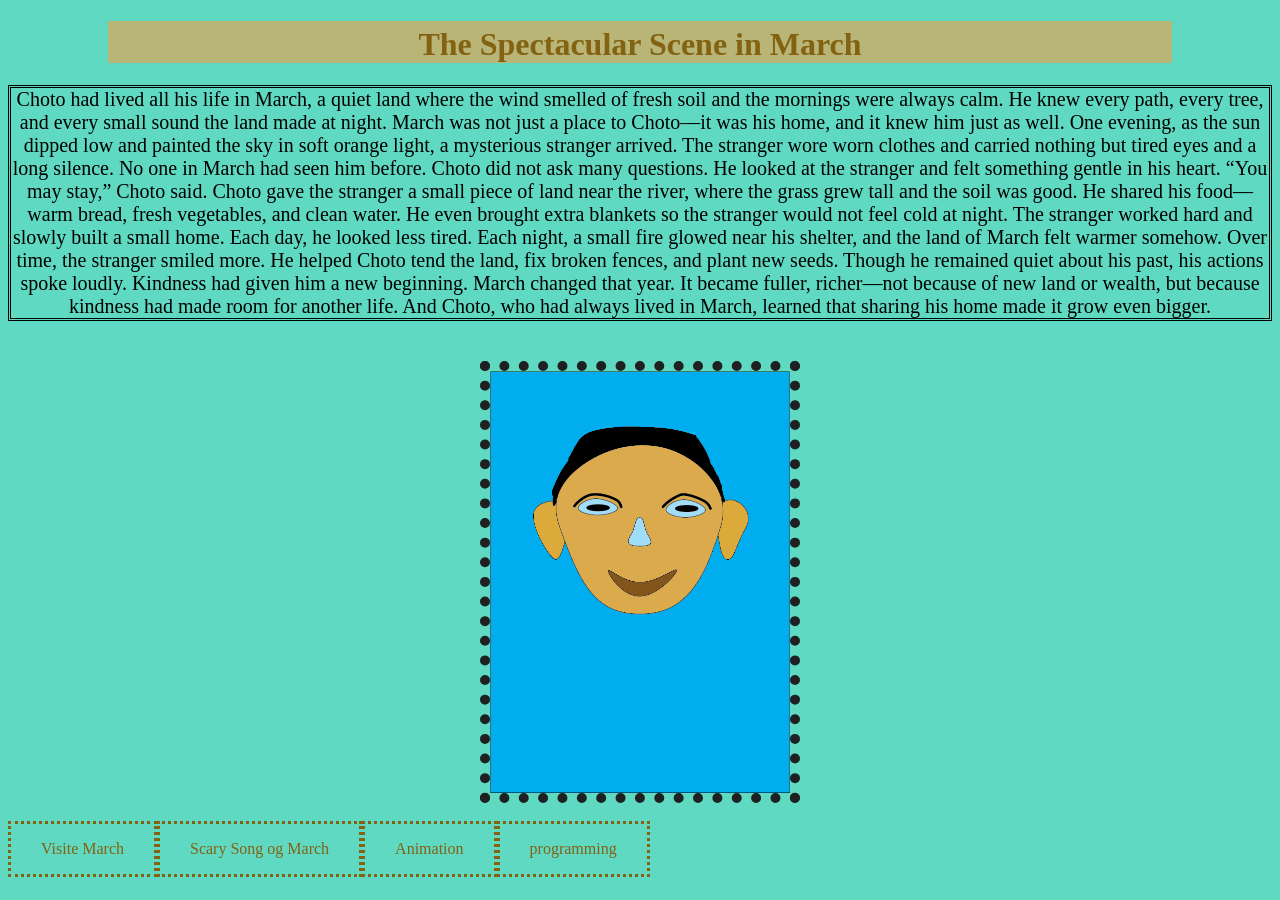
<file: index.html>
<!DOCTYPE html>
<html>
<head>
	<meta charset="utf-8">
	<meta name="viewport" content="width=device-width, initial-scale=1">
	<title>Welcome to March</title>
	<link rel="stylesheet" type="text/css" href="style.css">
</head>
<body>
	<h1>The Spectacular Scene in March</h1>
	<p>Choto had lived all his life in March, a quiet land where the wind smelled of fresh soil and the mornings were always calm. He knew every path, every tree, and every small sound the land made at night. March was not just a place to Choto—it was his home, and it knew him just as well.
One evening, as the sun dipped low and painted the sky in soft orange light, a mysterious stranger arrived. The stranger wore worn clothes and carried nothing but tired eyes and a long silence. No one in March had seen him before.
Choto did not ask many questions. He looked at the stranger and felt something gentle in his heart.
“You may stay,” Choto said.
Choto gave the stranger a small piece of land near the river, where the grass grew tall and the soil was good. He shared his food—warm bread, fresh vegetables, and clean water. He even brought extra blankets so the stranger would not feel cold at night.
The stranger worked hard and slowly built a small home. Each day, he looked less tired. Each night, a small fire glowed near his shelter, and the land of March felt warmer somehow.
Over time, the stranger smiled more. He helped Choto tend the land, fix broken fences, and plant new seeds. Though he remained quiet about his past, his actions spoke loudly. Kindness had given him a new beginning.
March changed that year. It became fuller, richer—not because of new land or wealth, but because kindness had made room for another life.
And Choto, who had always lived in March, learned that sharing his home made it grow even bigger.</p>
	<img src="images/mangochat.png" width="300px" alt="Choto">
</br>
	<ul> 
		<li><a href="landscape.html">Visite March</a></li>
		<li><a href="audio.html">Scary Song og March</a></li>
		<li><a href="video.html">Animation</a></li>
		
		<li><a href="programming.html">programming</a></li>
    </ul>





</body>
</html>
</file>
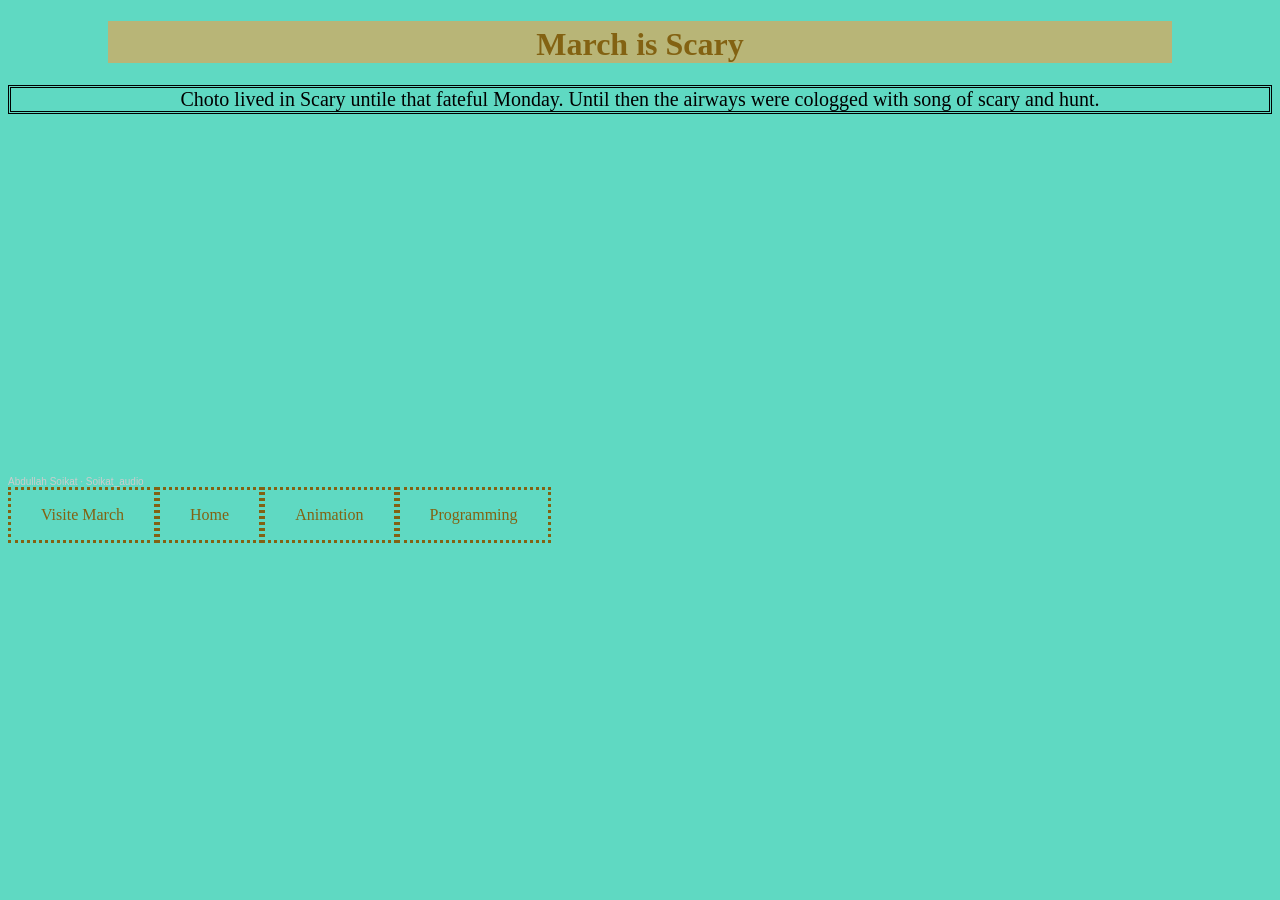
<file: audio.html>
<!DOCTYPE html>
<html>
<head>
  <meta charset="utf-8">
  <meta name="viewport" content="width=device-width, initial-scale=1">
  <title>Scary song</title>
  <link rel="stylesheet" type="text/css" href="style.css">
</head>
<body>
  <h1>March is Scary</h1>
  <p>Choto lived in Scary untile that fateful Monday. Until then the airways were cologged with song of scary and hunt.</p>
</br>
  <iframe width="100%" height="300" scrolling="no" frameborder="no" allow="autoplay" src="https://w.soundcloud.com/player/?url=https%3A//api.soundcloud.com/tracks/soundcloud%253Atracks%253A2310253331&color=%23ff5500&auto_play=false&hide_related=false&show_comments=true&show_user=true&show_reposts=false&show_teaser=true&visual=true"></iframe><div style="font-size: 10px; color: #cccccc;line-break: anywhere;word-break: normal;overflow: hidden;white-space: nowrap;text-overflow: ellipsis; font-family: Interstate,Lucida Grande,Lucida Sans Unicode,Lucida Sans,Garuda,Verdana,Tahoma,sans-serif;font-weight: 100;"><a href="https://soundcloud.com/abdullah-soikat" title="Abdullah Soikat" target="_blank" style="color: #cccccc; text-decoration: none;">Abdullah Soikat</a> · <a href="https://soundcloud.com/abdullah-soikat/soikat_audio" title="Soikat_audio" target="_blank" style="color: #cccccc; text-decoration: none;">Soikat_audio</a></div>
    <ul> 
      
      <li><a href="landscape.html">Visite March</a></li>
      <li><a href="index.html">Home</a></li>
      <li><a href="video.html">Animation</a></li>
      
      <li> <a href="programming.html">Programming</li>
    </ul>
</body>
</html>
</file>
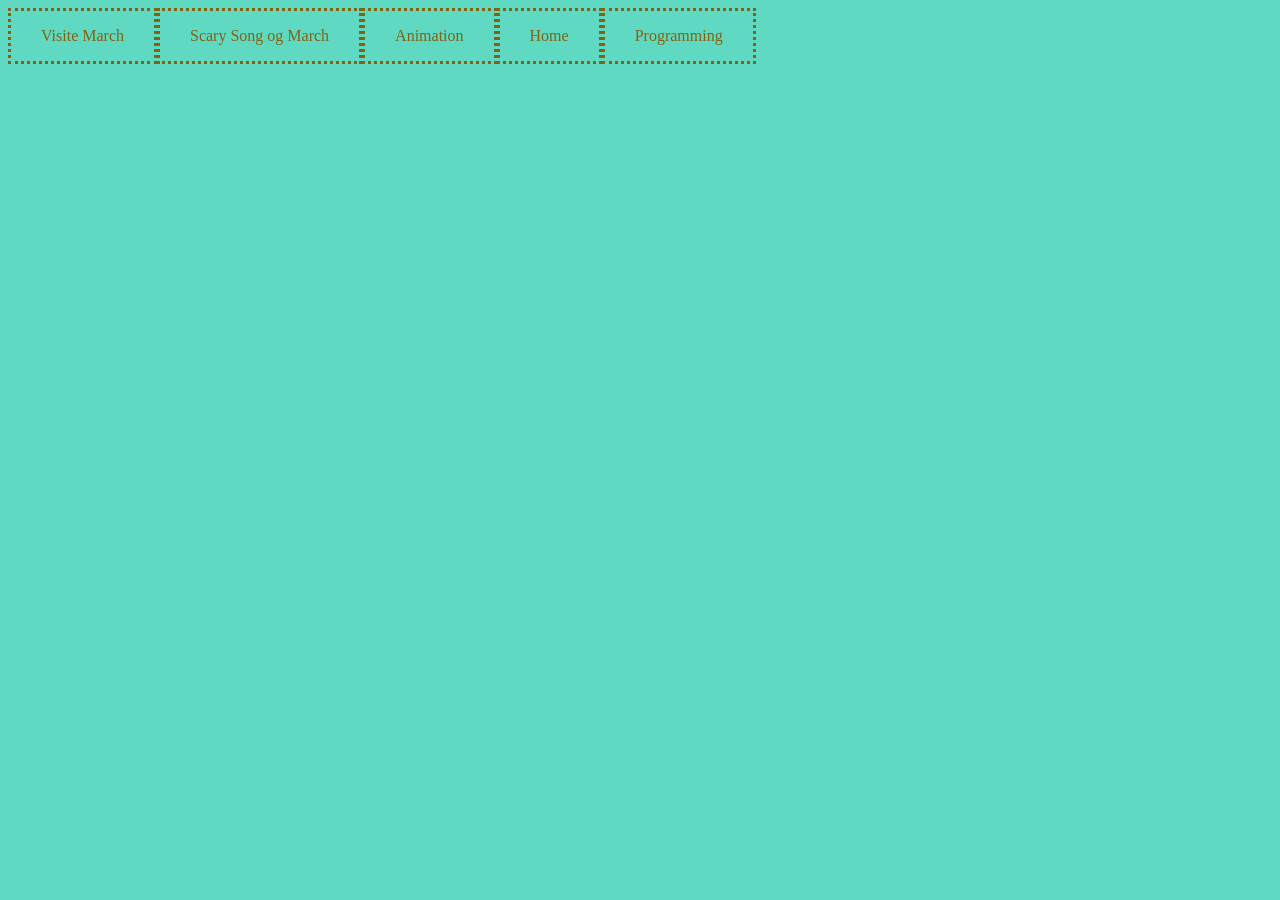
<file: final.html>
<!DOCTYPE html>
<html>
<head>
	<meta charset="utf-8">
	<meta name="viewport" content="width=device-width, initial-scale=1">
	<title>Final project</title>
	<link rel="stylesheet" type="text/css" href="style.css">
</head>
<body>
	<ul> 
		<li><a href="landscape.html">Visite March</a></li>
		<li><a href="audio.html">Scary Song og March</a></li>
		<li><a href="video.html">Animation</a></li>
		<li><a href="index.html">Home</a></li>
		<li><a href="programming.html">Programming</a></li>
    </ul>

</body>
</html>
</file>
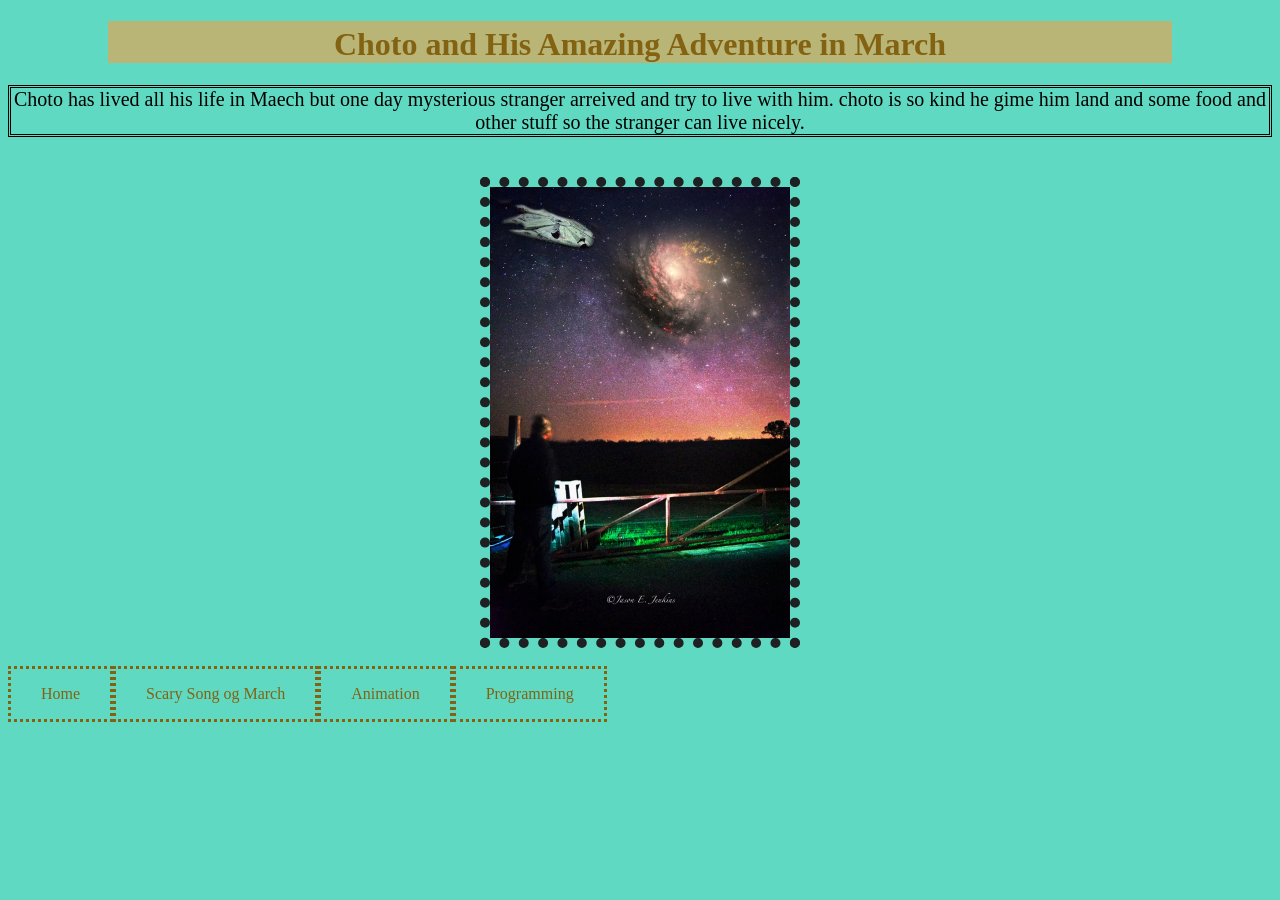
<file: landscape.html>
<!DOCTYPE html>
<html>
<head>
	<meta charset="utf-8">
	<meta name="viewport" content="width=device-width, initial-scale=1">
	<title>Home Page</title>
    <link rel="stylesheet" type="text/css" href="style.css">
</head>
<body>
	<h1>Choto and His Amazing Adventure in March</h1>
	<p>Choto has lived all his life in Maech but one day mysterious stranger arreived and try to live with him. choto is so kind he gime him land and some food and other stuff so the stranger can live nicely.</p>
	<img src="images/landscape.png" width="300px" alt="Choto">
</br>
	<ul> 
		<li><a href="index.html">Home</a></li>
		<li><a href="audio.html">Scary Song og March</a></li>
		<li><a href="video.html">Animation</a></li>
		<li><a href="Programming.html">Programming </a></li>
    </ul>
</body>
</html>
</file>
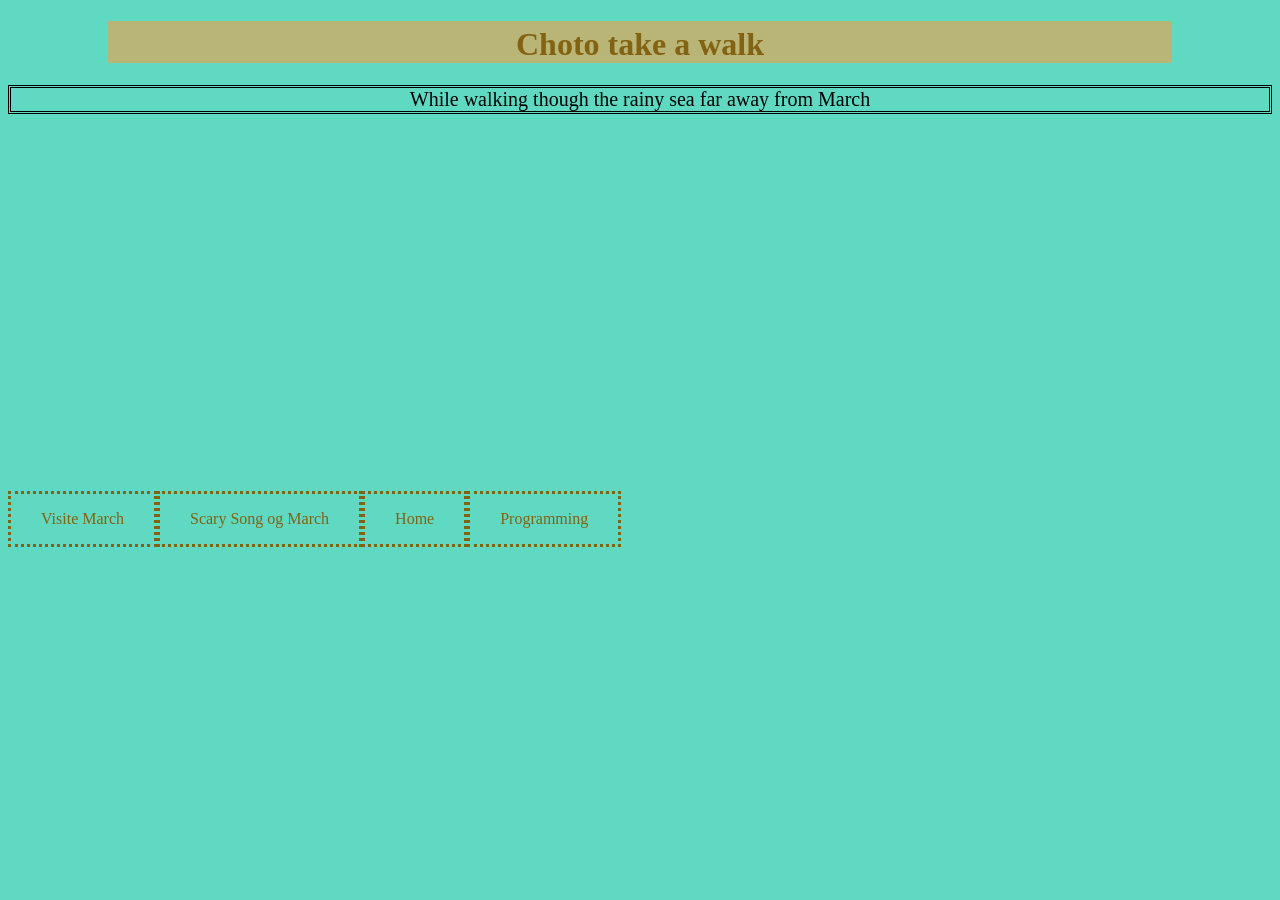
<file: video.html>
<!DOCTYPE html>
<html>
<head>
	<meta charset="utf-8">
	<meta name="viewport" content="width=device-width, initial-scale=1">
	<title>Walking through March</title>
	<link rel="stylesheet" type="text/css" href="style.css">
</head>
<body>
	<h1>Choto take a walk</h1>
	<p>While walking though the rainy sea far away from March</p>
</br>
	<iframe width="560" height="315" src="https://www.youtube.com/embed/i92zqxEJz3g?si=t4rHmna3TQ3UpK_2" title="YouTube video player" frameborder="0" allow="accelerometer; autoplay; clipboard-write; encrypted-media; gyroscope; picture-in-picture; web-share" referrerpolicy="strict-origin-when-cross-origin" allowfullscreen></iframe>
	<ul> 
		<li><a href="landscape.html">Visite March</a></li>
		<li><a href="audio.html">Scary Song og March</a></li>
		<li><a href="index.html">Home</a></li>
		<li><a href="programming.html">Programming </a></li>
    </ul>
</body>
</html>
</file>
<file: style.css>
body{
    background-color: #5FD9C2}

h1{color: #836212;
    font-family: BOSTON TRAFFIC;
    font-size: 40x;
    background-color: #B8B577;
    text-align: center;
    padding-top: 5px;
    margin-left: 100px;
    margin-right: 100px;
}

p{color: #82;
    font-family: Papyrus;
    font-size: 20px;
    text-align: center;
    border-style: double;
    border-width: 3px;
    padding: 5x;
    margin-bottom: 40px;

}

img{ border-style: dotted;
    border-width: 10px;
    border-color: #1F2021;
    display: block;
    margin:auto;

 }

ul {
    list-style-type: none;
    margin: 0;
    padding: 0;
    overflow: hidden;
    backroung color: #9827F5;
    display: flex;
    
}
ul li {
    float: left;
}
ul li a {

    display: block;
    color: #836212;
    text-align: center;
    padding: 16px 30px;
    text-decoration: none;
    font-family: 14px;
    border-style: dotted;
}
ul li a:hover {
    background-color: #839C99;
    font-family: helvetica;
    font-size: 20px;

}
</file>
